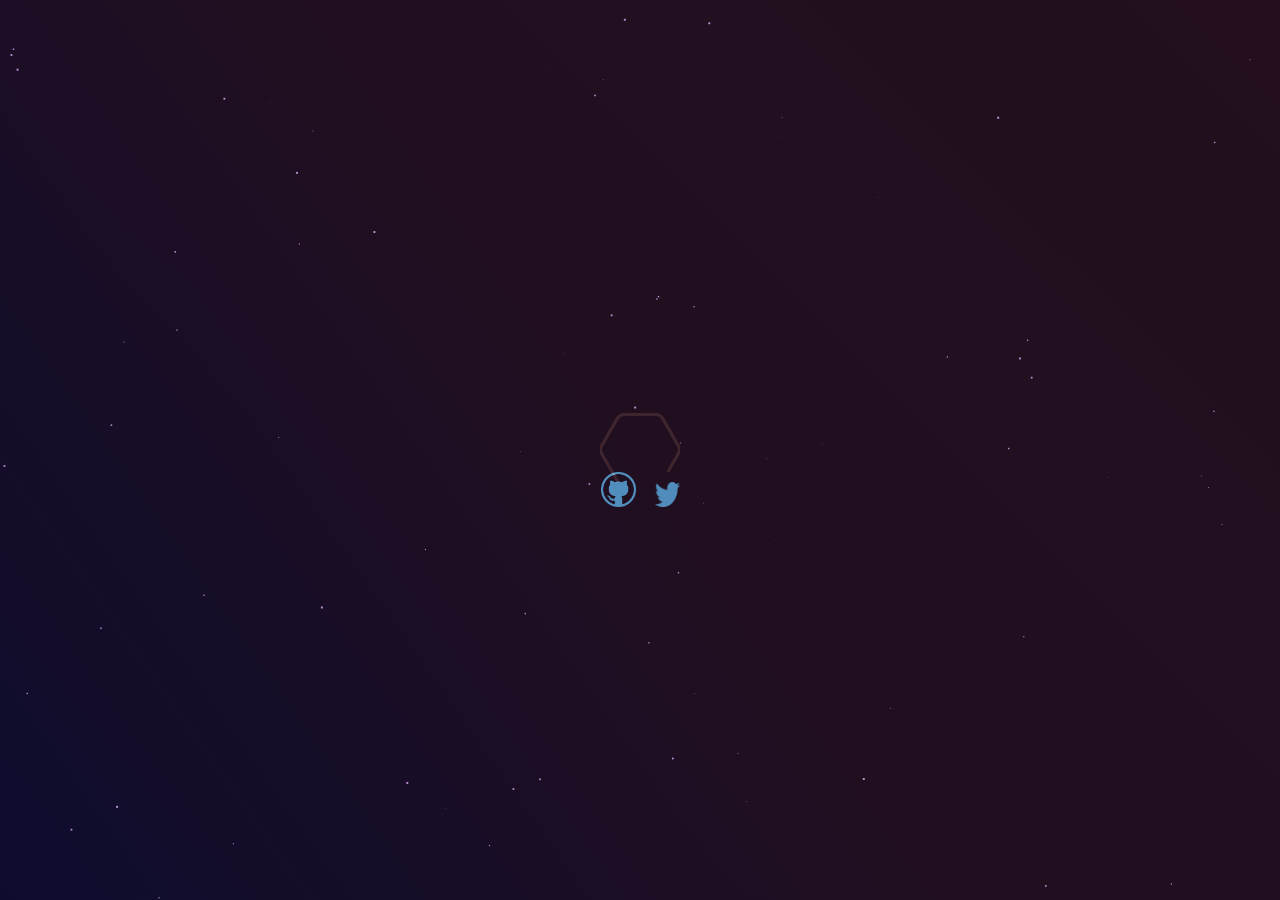
<file: index.html>
<!DOCTYPE html>
<html lang="en">
  <head>
    <!-- Global site tag (gtag.js) - Google Analytics -->
    <script
      async
      src="https://www.googletagmanager.com/gtag/js?id=UA-124317139-2"
    ></script>
    <script>
      window.dataLayer = window.dataLayer || [];
      function gtag() {
        dataLayer.push(arguments);
      }
      gtag("js", new Date());

      gtag("config", "UA-124317139-2");
    </script>

    <meta charset="UTF-8" />
    <meta name="viewport" content="width=device-width, initial-scale=1.0" />
    <title>Sajit Khadka</title>
    <link rel="stylesheet" href="css/style.css" type="text/css" />
  </head>
  <body>
    <canvas id="bgCanvas"></canvas>
    <!--
    <div class="landscape">
      <div class="landscapeItem trees foreground"></div>
    </div>
  -->
    <!--
    <div class="cursor"></div> -->
    <div id="cover">
      <div id="welcome">
        <h3 id="loading"></h3>
      </div>
    </div>

    <div id="wrapper" style="height: 760px">
      <div class="welcome">
        <div id="warp2">
          <!-- <img
            id="heartbeat5"
            src="img/logo.svg"
            style="width: 40px !important; height: 40px !important"
          /> -->
          <div class="intro">
            Hi. I am <span class="highlight">Sajit Khadka.</span>
          </div>
          <!-- <div class="intro-detail">I am a full stack web developer.</div> -->
          <!-- <div id="help">
            <h3>
              <a
                id="share3"
                onclick="show('wrapper2'), hide('wrapper'), hide('world'), startcolor('wrapper2'), RndText2(), changeImage('img/un1.svg'), percentCalc(), reset()"
                style="font-weight:500;"
              >
                Learn More</a
              >
            </h3>
          </div> -->
          <div id="help">
            <a href="https://github.com/sajitkhadka">
              <img src="img/github.png" height="35px" width="35px" />
            </a>

            <a href="https://twitter.com/SajitKhadka" style="margin-left: 15px">
              <img src="img/twitter.png" height="25px" width="25px" />
            </a>
          </div>
        </div>
      </div>
    </div>

    <div id="wrapper2" style="height: 760px">
      <div class="welcome">
        <div id="warp2">
          <img
            id="heartbeat5"
            src="img/logo.svg"
            style="width: 40px !important; height: 40px !important"
          />
          <div class="intro">
            <span class="highlight">My skillsets.</span>
          </div>
          <div class="intro-detail">
            I Know Java, Javascript, Css, html and much more...
          </div>
          <div id="help">
            <h3>
              <a
                id="share3"
                onclick="show('wrapper'), hide('wrapper2'), hide('world'), startcolor('wrapper2'), RndText2(), changeImage('img/un1.svg'), percentCalc(), reset()"
                style="font-weight: 500"
              >
                Learn More</a
              >
            </h3>
          </div>
        </div>
      </div>
    </div>

    <script
      src="https://code.jquery.com/jquery-3.5.1.min.js"
      integrity="sha256-9/aliU8dGd2tb6OSsuzixeV4y/faTqgFtohetphbbj0="
      crossorigin="anonymous"
    ></script>

    <script src="js/index.min.js"></script>
    <script src="js/page-transition.js"></script>
  </body>
</html>
</file>
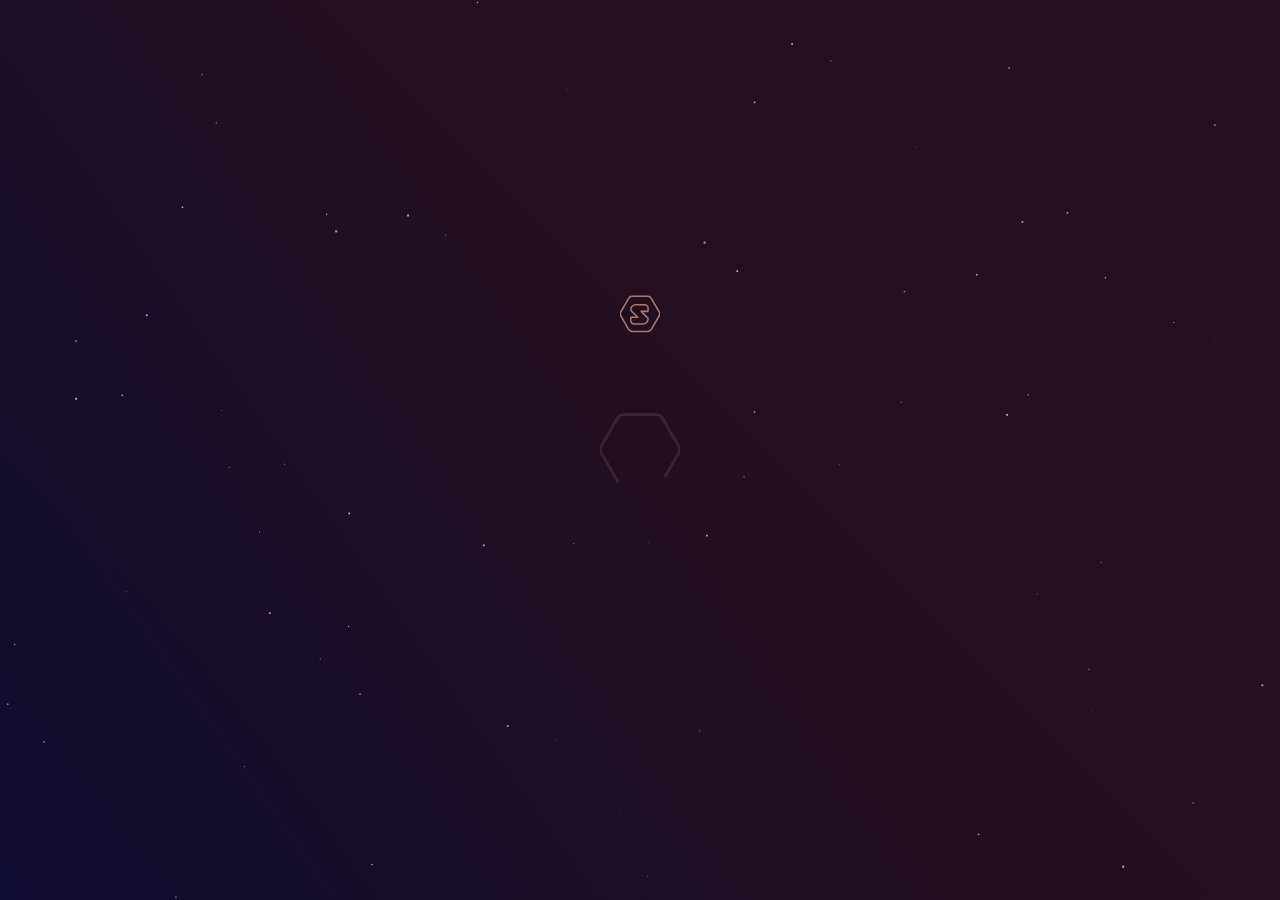
<file: sajitkhadka/index.html>
<!DOCTYPE html>
<html lang="en">
  <head>
    <meta charset="UTF-8" />
    <meta name="viewport" content="width=device-width, initial-scale=1.0" />
    <title>Sajit Khadka</title>
    <link rel="stylesheet" href="css/style.css" type="text/css" />
  </head>
  <body>
    <canvas id="bgCanvas"></canvas>
    <!--
    <div class="landscape">
      <div class="landscapeItem trees foreground"></div>
    </div>
  -->
    <!--
    <div class="cursor"></div> -->
    <div id="cover">
      <div id="welcome">
        <h3 id="loading"></h3>
      </div>
    </div>

    <div id="wrapper" style="height: 760px;">
      <div class="welcome">
        <div id="warp2">
          <img
            id="heartbeat5"
            src="img/logo.svg"
            style="width:40px !important; height:40px !important;"
          />
          <div class="intro">
            Hi. I am <span class="highlight">Sajit Khadka.</span>
          </div>
          <div class="intro-detail">I am a full stack web developer.</div>
          <div id="help">
            <h3>
              <a
                id="share3"
                onclick="show('wrapper2'), hide('wrapper'), hide('world'), startcolor('wrapper2'), RndText2(), changeImage('img/un1.svg'), percentCalc(), reset()"
                style="font-weight:500;"
              >
                Learn More</a
              >
            </h3>
          </div>
        </div>
      </div>
    </div>

    <div id="wrapper2" style="height: 760px;">
      <div class="welcome">
        <div id="warp2">
          <img
            id="heartbeat5"
            src="img/logo.svg"
            style="width:40px !important; height:40px !important;"
          />
          <div class="intro">
            <span class="highlight">My skillsets.</span>
          </div>
          <div class="intro-detail">
            I Know Java, Javascript, Css, html and much more...
          </div>
          <div id="help">
            <h3>
              <a
                id="share3"
                onclick="show('wrapper'), hide('wrapper2'), hide('world'), startcolor('wrapper2'), RndText2(), changeImage('img/un1.svg'), percentCalc(), reset()"
                style="font-weight:500;"
              >
                Learn More</a
              >
            </h3>
          </div>
        </div>
      </div>
    </div>

    <script src="cdnjs.cloudflare.com/ajax/libs/jquery/3.1.1/jquery.min.js"></script>

    <script src="js/index.min.js"></script>
    <script src="js/page-transition.js"></script>
  </body>
</html>
</file>
<file: css/style.css>
@font-face {
  font-family: 'Raleway';
  src: url('../fonts/Raleway-Regular.ttf');
}
@font-face {
  font-family: 'Raleway-semibold';
  src: url('../fonts/Raleway-SemiBold.ttf');
}
@font-face {
  font-family: 'Raleway-bold';
  src: url('../fonts/Raleway-Bold.ttf');
}

/*----------------------------transition animation ------------------*/

/*--------cursor----*/

.cursor {
  width: 1px;
  height: 1px;
  border: 1px solid #dcabf109;
  border-radius: 50%;
  position: absolute;
  pointer-events: none;
  transition-duration: 2000ms;
  transition-timing-function: cubic-bezier(0.09, 0.52, 0.29, 1.23);
}
.expand {
  width: 25px;
  height: 25px;
  border-radius: 50%;
  position: absolute;
  pointer-events: none;
  animation: cursorAnim3 0.8s forwards;
  border: 1px solid red;
}

@keyframes cursorAnim3 {
  0% {
    transform: scale(1);
  }
  50% {
    transform: scale(3);
  }
  100% {
    transform: scale(1);
    opacity: 0;
  }
}

html {
  display: flex;
  font-size: 100%;
  -webkit-font-smoothing: antialiased;
  -moz-osx-font-smoothing: grayscale;
  position: absolute;
  top: 0;
  right: 0;
  bottom: 0;
  left: 0;
  margin: 0;
  overflow: hidden;
  cursor: url("data:image/svg+xml,%0A%3Csvg width='8px' height='8px' viewBox='0 0 8 8' version='1.1' xmlns='http://www.w3.org/2000/svg' xmlns:xlink='http://www.w3.org/1999/xlink'%3E%3Cg id='Page-1' stroke='none' stroke-width='1' fill='none' fill-rule='evenodd'%3E%3Ccircle id='Cerce' fill='%23333333' cx='4' cy='4' r='4'%3E%3C/circle%3E%3C/g%3E%3C/svg%3E");
}
body {
  background: linear-gradient(45deg, #26225c, #33162c);
  margin: 0;
  position: absolute;
  top: 0;
  right: 0;
  bottom: 0;
  left: 0;
  margin: 0;
  overflow: hidden;
  background-repeat: no-repeat;
  font-family: 'Raleway';
  font-size: 12pt;
}
#cover {
  background: linear-gradient(45deg, #0f0d2f, #24101f);
  margin: 0;
  display: flex;
  align-items: center;
  justify-content: center;
  position: absolute;
  top: 0;
  right: 0;
  bottom: 0;
  left: 0;
  overflow: hidden;
  z-index: 9999999;
}
#welcome {
  display: block;
  align-items: center;
  justify-content: center;
  margin-left: 1em;
  margin-right: 1em;
  text-align: center;
  max-width: 600px;
}
#loading {
  display: inline-flex;
  margin: 0;
  align-items: center;
  justify-content: center;
  position: absolute;
  top: 0;
  right: 0;
  bottom: 0;
  left: 0;
  margin: 0;
  overflow: hidden;
  background-image: url(../img/logo-animate.svg);
  background-size: 80px 80px;
  background-repeat: no-repeat;
  background-position: center;
}

@keyframes Floating {
  0% {
    transform: translate(0px, -70px) rotate(0.001deg);
  }
  65% {
    transform: translate(0px, 10px) rotate(0.001deg);
  }
  100% {
    transform: translate(0, 0) rotate(0.001deg);
  }
}
@keyframes hue-rotate {
  0% {
    -webkit-filter: hue-rotate(0);
    -moz-filter: hue-rotate(0);
    -ms-filter: hue-rotate(0);
    filter: hue-rotate(0);
  }
  100% {
    -webkit-filter: hue-rotate(360deg);
    -moz-filter: hue-rotate(360deg);
    -ms-filter: hue-rotate(360deg);
    filter: hue-rotate(360deg);
  }
}

#wrapper {
  display: inline-flex;
  margin: 0;
  align-items: center;
  justify-content: center;
  position: absolute;
  top: 0;
  right: 0;
  bottom: 0;
  left: 0;
  overflow: hidden;
  /*
  -moz-animation: fadein 2.5s;
  -ms-animation: fadein 2.5s;
  -o-animation: fadein 2.5s;
  animation: fadein 2.5s;
  */
  display: none;
}
#wrapper2 {
  display: inline-flex;
  margin: 0;
  align-items: center;
  justify-content: center;
  position: absolute;
  top: 0;
  right: 0;
  bottom: 0;
  left: 0;
  overflow: hidden;
  /*
  -moz-animation: fadein 2.5s;
  -ms-animation: fadein 2.5s;
  -o-animation: fadein 2.5s;
  animation: fadein 2.5s;
  */
  display: none;
}
.welcome {
  display: block;
  align-items: center;
  justify-content: center;
  margin-left: 1em;
  margin-right: 1em;
  text-align: center;
  max-width: 600px;
  animation: skale 2s;
}

#welcome {
  display: block;
  align-items: center;
  justify-content: center;
  margin-left: 1em;
  margin-right: 1em;
  text-align: center;
  max-width: 600px;
}

@keyframes skale {
  0% {
    opacity: 0;
    transform: scale(0.01);
  }
  50% {
    opacity: 0;
    transform: scale(0.01);
  }
  100% {
    opacity: 1;
    transform: scale(1);
  }
}
.intro {
  font-size: 16pt;
  pointer-events: none;
  color: #fff;
  font-family: 'Raleway';
  text-align: center;
  -khtml-user-select: none;
  -o-user-select: none;
  -moz-user-select: none;
  -webkit-user-select: none;
  user-select: none;
  animation-name: fadein;
  animation-duration: 3s;
  animation-delay: 1s;
  animation-fill-mode: forwards;
  opacity: 0;
  line-height: 25pt;
}
.intro-detail {
  margin-left: 8px;
  margin-right: 8px;
  font-size: 14pt;
  line-height: 20pt;
  color: #fff;

  font-family: 'Raleway';
  letter-spacing: 1px;
  animation-name: fadein;
  animation-duration: 2s;
  animation-delay: 1s;
  animation-fill-mode: forwards;
  opacity: 0;
}
.highlight {
  color: #e31b6e;
  pointer-events: none;
  font-family: 'Raleway-semibold';
}
@keyframes fadein {
  from {
    opacity: 0;
  }
  to {
    opacity: 1;
  }
}

#help {
  position: relative;
  align-items: center;
  justify-content: center;
  text-align: center;
  margin: auto;
  -khtml-user-select: none;
  -o-user-select: none;
  -moz-user-select: none;
  -webkit-user-select: none;
  user-select: none;
}
h3 {
  padding: 20pt;
  color: #fff;
  font-family: 'Poppins', Arial, sans-serif;
  font-weight: 300;
  font-size: 1em;
  text-align: center;
  line-height: 1.6em;
  letter-spacing: 0.7px;
  -khtml-user-select: none;
  -o-user-select: none;
  -moz-user-select: none;
  -webkit-user-select: none;
  user-select: none;
}

#share3 {
  border: 2px solid #ff524e;

  border-radius: 200px;

  padding-top: 9px;

  padding-bottom: 8px;

  padding-left: 19px;

  padding-right: 19px;

  white-space: nowrap;

  overflow: hidden;

  animation-name: fadeinbutton;

  animation-duration: 2s;

  animation-delay: 1s;

  animation-fill-mode: forwards;

  animation-iteration-count: 1;

  visibility: hidden;

  opacity: 0;

  color: #ff524e;
}
a {
  cursor: pointer;
  color: inherit;
  text-decoration: none;
  border-bottom: 2px solid transparent;
  transition: all ease-in-out 0.5s;
}

@keyframes fadeinbutton {
  0% {
    opacity: 0;

    visibility: hidden;
  }
  50% {
    opacity: 0;

    visibility: hidden;
  }
  100% {
    opacity: 1;

    visibility: visible;
  }
}

#heartbeat5 {
  animation: Floating 2s ease-in-out forwards;
}
#heartbeat5:hover {
  background-image: url(text-animate.svg);
}
#swing-boy {
  position: absolute;
  animation: fadeinbutton 4s;
}

@media only screen and (max-width: 600px) {
}

@media screen and (min-width: 600px) {
  .intro {
    margin-top: 20pt;
    font-size: 35pt;
    line-height: 50pt;
  }
  .intro-detail {
    font-size: 25pt;
    line-height: 40pt;
  }
  #warp2 {
    line-height: 30pt;
  }
  #heartbeat5 {
    line-height: 35pt;
  }
  #help h3 {
    font-size: 1em;
  }
}

/*====================CANVAS===================*/

canvas {
  width: 100%;
  position: absolute;
  top: 0;
  left: 0;
}
.landscape {
  z-index: 0;
  left: 0;
  bottom: 0;
  width: 100%;
  height: 100%;
  position: absolute;
}
.landscape .landscapeItem {
  position: absolute;
  z-index: 0;
  left: 0;
  bottom: -100%;
  width: 100%;
  height: 100%;
  background-repeat: no-repeat;
  background-size: cover;
  background-position: center;
  -moz-transition: 1s bottom cubic-bezier(0.33, 0, 0, 1);
  -o-transition: 1s bottom cubic-bezier(0.33, 0, 0, 1);
  -webkit-transition: 1s bottom cubic-bezier(0.33, 0, 0, 1);
  -ms-transition: 1s bottom cubic-bezier(0.33, 0, 0, 1);
  transition: 1s bottom cubic-bezier(0.33, 0, 0, 1);
}
.landscape .landscapeItem.animateIn {
  bottom: 0px;
}
.landscape .landscapeItem.animateOut {
  bottom: -100%;
}

.landscape .landscapeItem.trees.foreground {
  z-index: 6;
  background-image: url(../img/backgroun-trees.png);
}
.landscape .landscapeItem.trees:nth-last-child(1) {
  -moz-transition-delay: 0.1s;
  -o-transition-delay: 0.1s;
  -webkit-transition-delay: 0.1s;
  -ms-transition-delay: 0.1s;
  transition-delay: 0.1s;
}
</file>
<file: sajitkhadka/css/style.css>
@font-face {
  font-family: 'Raleway';
  src: url('../fonts/Raleway-Regular.ttf');
}
@font-face {
  font-family: 'Raleway-semibold';
  src: url('../fonts/Raleway-SemiBold.ttf');
}
@font-face {
  font-family: 'Raleway-bold';
  src: url('../fonts/Raleway-Bold.ttf');
}

/*----------------------------transition animation ------------------*/

/*--------cursor----*/

.cursor {
  width: 1px;
  height: 1px;
  border: 1px solid #dcabf109;
  border-radius: 50%;
  position: absolute;
  pointer-events: none;
  transition-duration: 2000ms;
  transition-timing-function: cubic-bezier(0.09, 0.52, 0.29, 1.23);
}
.expand {
  width: 25px;
  height: 25px;
  border-radius: 50%;
  position: absolute;
  pointer-events: none;
  animation: cursorAnim3 0.8s forwards;
  border: 1px solid red;
}

@keyframes cursorAnim3 {
  0% {
    transform: scale(1);
  }
  50% {
    transform: scale(3);
  }
  100% {
    transform: scale(1);
    opacity: 0;
  }
}

html {
  display: flex;
  font-size: 100%;
  -webkit-font-smoothing: antialiased;
  -moz-osx-font-smoothing: grayscale;
  position: absolute;
  top: 0;
  right: 0;
  bottom: 0;
  left: 0;
  margin: 0;
  overflow: hidden;
  cursor: url("data:image/svg+xml,%0A%3Csvg width='8px' height='8px' viewBox='0 0 8 8' version='1.1' xmlns='http://www.w3.org/2000/svg' xmlns:xlink='http://www.w3.org/1999/xlink'%3E%3Cg id='Page-1' stroke='none' stroke-width='1' fill='none' fill-rule='evenodd'%3E%3Ccircle id='Cerce' fill='%23333333' cx='4' cy='4' r='4'%3E%3C/circle%3E%3C/g%3E%3C/svg%3E");
}
body {
  background: linear-gradient(45deg, #26225c, #33162c);
  margin: 0;
  position: absolute;
  top: 0;
  right: 0;
  bottom: 0;
  left: 0;
  margin: 0;
  overflow: hidden;
  background-repeat: no-repeat;
  font-family: 'Raleway';
  font-size: 12pt;
}
#cover {
  background: linear-gradient(45deg, #0f0d2f, #24101f);
  margin: 0;
  display: flex;
  align-items: center;
  justify-content: center;
  position: absolute;
  top: 0;
  right: 0;
  bottom: 0;
  left: 0;
  overflow: hidden;
  z-index: 9999999;
}
#welcome {
  display: block;
  align-items: center;
  justify-content: center;
  margin-left: 1em;
  margin-right: 1em;
  text-align: center;
  max-width: 600px;
}
#loading {
  display: inline-flex;
  margin: 0;
  align-items: center;
  justify-content: center;
  position: absolute;
  top: 0;
  right: 0;
  bottom: 0;
  left: 0;
  margin: 0;
  overflow: hidden;
  background-image: url(../img/logo-animate.svg);
  background-size: 80px 80px;
  background-repeat: no-repeat;
  background-position: center;
}

@keyframes Floating {
  0% {
    transform: translate(0px, -70px) rotate(0.001deg);
  }
  65% {
    transform: translate(0px, 10px) rotate(0.001deg);
  }
  100% {
    transform: translate(0, 0) rotate(0.001deg);
  }
}
@keyframes hue-rotate {
  0% {
    -webkit-filter: hue-rotate(0);
    -moz-filter: hue-rotate(0);
    -ms-filter: hue-rotate(0);
    filter: hue-rotate(0);
  }
  100% {
    -webkit-filter: hue-rotate(360deg);
    -moz-filter: hue-rotate(360deg);
    -ms-filter: hue-rotate(360deg);
    filter: hue-rotate(360deg);
  }
}

#wrapper {
  display: inline-flex;
  margin: 0;
  align-items: center;
  justify-content: center;
  position: absolute;
  top: 0;
  right: 0;
  bottom: 0;
  left: 0;
  overflow: hidden;
  /*
  -moz-animation: fadein 2.5s;
  -ms-animation: fadein 2.5s;
  -o-animation: fadein 2.5s;
  animation: fadein 2.5s;
  */
  display: none;
}
#wrapper2 {
  display: inline-flex;
  margin: 0;
  align-items: center;
  justify-content: center;
  position: absolute;
  top: 0;
  right: 0;
  bottom: 0;
  left: 0;
  overflow: hidden;
  /*
  -moz-animation: fadein 2.5s;
  -ms-animation: fadein 2.5s;
  -o-animation: fadein 2.5s;
  animation: fadein 2.5s;
  */
  display: none;
}
.welcome {
  display: block;
  align-items: center;
  justify-content: center;
  margin-left: 1em;
  margin-right: 1em;
  text-align: center;
  max-width: 600px;
  animation: skale 2s;
}

#welcome {
  display: block;
  align-items: center;
  justify-content: center;
  margin-left: 1em;
  margin-right: 1em;
  text-align: center;
  max-width: 600px;
}

@keyframes skale {
  0% {
    opacity: 0;
    transform: scale(0.01);
  }
  50% {
    opacity: 0;
    transform: scale(0.01);
  }
  100% {
    opacity: 1;
    transform: scale(1);
  }
}
.intro {
  font-size: 16pt;
  pointer-events: none;
  color: #fff;
  font-family: 'Raleway';
  text-align: center;
  -khtml-user-select: none;
  -o-user-select: none;
  -moz-user-select: none;
  -webkit-user-select: none;
  user-select: none;
  animation-name: fadein;
  animation-duration: 3s;
  animation-delay: 1s;
  animation-fill-mode: forwards;
  opacity: 0;
  line-height: 25pt;
}
.intro-detail {
  margin-left: 8px;
  margin-right: 8px;
  font-size: 14pt;
  line-height: 20pt;
  color: #fff;

  font-family: 'Raleway';
  letter-spacing: 1px;
  animation-name: fadein;
  animation-duration: 2s;
  animation-delay: 1s;
  animation-fill-mode: forwards;
  opacity: 0;
}
.highlight {
  color: #e31b6e;
  pointer-events: none;
  font-family: 'Raleway-semibold';
}
@keyframes fadein {
  from {
    opacity: 0;
  }
  to {
    opacity: 1;
  }
}

#help {
  position: relative;
  align-items: center;
  justify-content: center;
  text-align: center;
  margin: auto;
  -khtml-user-select: none;
  -o-user-select: none;
  -moz-user-select: none;
  -webkit-user-select: none;
  user-select: none;
}
h3 {
  padding: 20pt;
  color: #fff;
  font-family: 'Poppins', Arial, sans-serif;
  font-weight: 300;
  font-size: 1em;
  text-align: center;
  line-height: 1.6em;
  letter-spacing: 0.7px;
  -khtml-user-select: none;
  -o-user-select: none;
  -moz-user-select: none;
  -webkit-user-select: none;
  user-select: none;
}

#share3 {
  border: 2px solid #ff524e;

  border-radius: 200px;

  padding-top: 9px;

  padding-bottom: 8px;

  padding-left: 19px;

  padding-right: 19px;

  white-space: nowrap;

  overflow: hidden;

  animation-name: fadeinbutton;

  animation-duration: 2s;

  animation-delay: 1s;

  animation-fill-mode: forwards;

  animation-iteration-count: 1;

  visibility: hidden;

  opacity: 0;

  color: #ff524e;
}
a {
  cursor: pointer;
  color: inherit;
  text-decoration: none;
  border-bottom: 2px solid transparent;
  transition: all ease-in-out 0.5s;
}

@keyframes fadeinbutton {
  0% {
    opacity: 0;

    visibility: hidden;
  }
  50% {
    opacity: 0;

    visibility: hidden;
  }
  100% {
    opacity: 1;

    visibility: visible;
  }
}

#heartbeat5 {
  animation: Floating 2s ease-in-out forwards;
}
#heartbeat5:hover {
  background-image: url(text-animate.svg);
}
#swing-boy {
  position: absolute;
  animation: fadeinbutton 4s;
}

@media only screen and (max-width: 600px) {
}

@media screen and (min-width: 600px) {
  .intro {
    margin-top: 20pt;
    font-size: 35pt;
    line-height: 50pt;
  }
  .intro-detail {
    font-size: 25pt;
    line-height: 40pt;
  }
  #warp2 {
    line-height: 30pt;
  }
  #heartbeat5 {
    line-height: 35pt;
  }
  #help h3 {
    font-size: 1em;
  }
}

/*====================CANVAS===================*/

canvas {
  width: 100%;
  position: absolute;
  top: 0;
  left: 0;
}
.landscape {
  z-index: 0;
  left: 0;
  bottom: 0;
  width: 100%;
  height: 100%;
  position: absolute;
}
.landscape .landscapeItem {
  position: absolute;
  z-index: 0;
  left: 0;
  bottom: -100%;
  width: 100%;
  height: 100%;
  background-repeat: no-repeat;
  background-size: cover;
  background-position: center;
  -moz-transition: 1s bottom cubic-bezier(0.33, 0, 0, 1);
  -o-transition: 1s bottom cubic-bezier(0.33, 0, 0, 1);
  -webkit-transition: 1s bottom cubic-bezier(0.33, 0, 0, 1);
  -ms-transition: 1s bottom cubic-bezier(0.33, 0, 0, 1);
  transition: 1s bottom cubic-bezier(0.33, 0, 0, 1);
}
.landscape .landscapeItem.animateIn {
  bottom: 0px;
}
.landscape .landscapeItem.animateOut {
  bottom: -100%;
}

.landscape .landscapeItem.trees.foreground {
  z-index: 6;
  background-image: url(../img/backgroun-trees.png);
}
.landscape .landscapeItem.trees:nth-last-child(1) {
  -moz-transition-delay: 0.1s;
  -o-transition-delay: 0.1s;
  -webkit-transition-delay: 0.1s;
  -ms-transition-delay: 0.1s;
  transition-delay: 0.1s;
}
</file>
